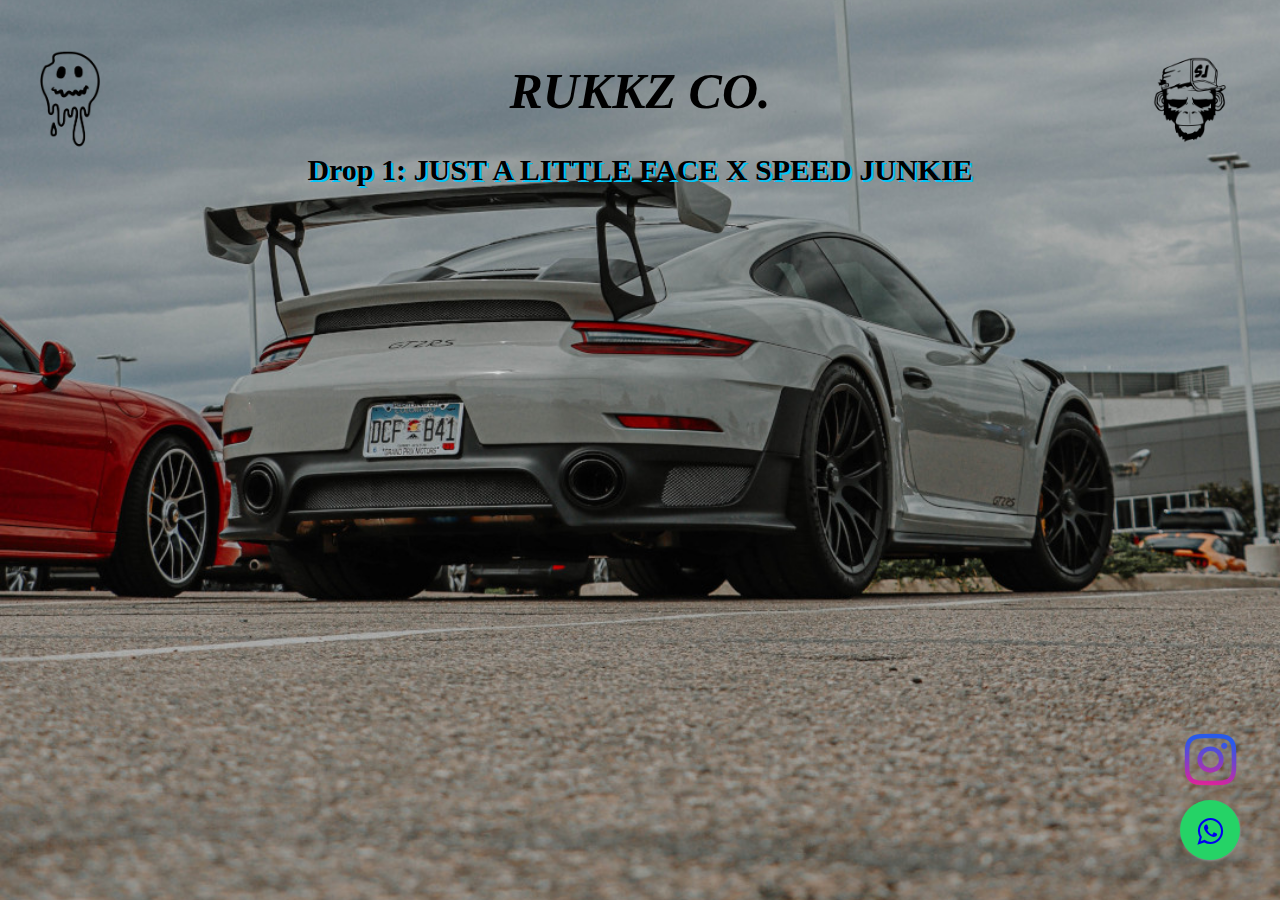
<file: index.html>
<!DOCTYPE html>
<html lang="pt-br">
<head>
    <meta charset="UTF-8">
    <meta http-equiv="X-UA-Compatible" content="IE=edge">
    <meta name="viewport" content="width=device-width, initial-scale=1.0">
    <link rel="shortcut icon" href="imagens/favicon.ico" type="image/x-icon">
    <title>Rukkz co.</title>
    <link href="style.css" rel="stylesheet" />
    <link rel="stylesheet" href="https://maxcdn.bootstrapcdn.com/font-awesome/4.5.0/css/font-awesome.min.css">
    <script src=""></script>
    <link href="https://cdnjs.cloudflare.com/ajax/libs/font-awesome/4.7.0/css/font-awesome.css" rel="stylesheet" />

</head>
<body>
    <h1 class="page-title"><em>RUKKZ CO.</em></h1>
    <h2 class="drop"><a href="drop1.html" style="color:black; text-decoration:none">Drop 1: JUST A LITTLE FACE X SPEED JUNKIE</a></h2>
    <img src="imagens/smile-rukkz.favicon.png" alt="" class="smile-rukkz"> 
    <img src="imagens/macaco.preto.png" alt="" class="sj">

<div class="btnwpp">
    <a href="https://wa.me/5511942363926"  target="_blank">
    <i style="margin-top:16px" class="fa fa-whatsapp"></i>
    </a>
</div>

<div class="btninsta">
    <a href="https://www.instagram.com/rukkzco/" target="_blank"><i class="fa fa-instagram" id="insta" aria-hidden="true"></i></a>
</div>
</body>
</html>
</file>
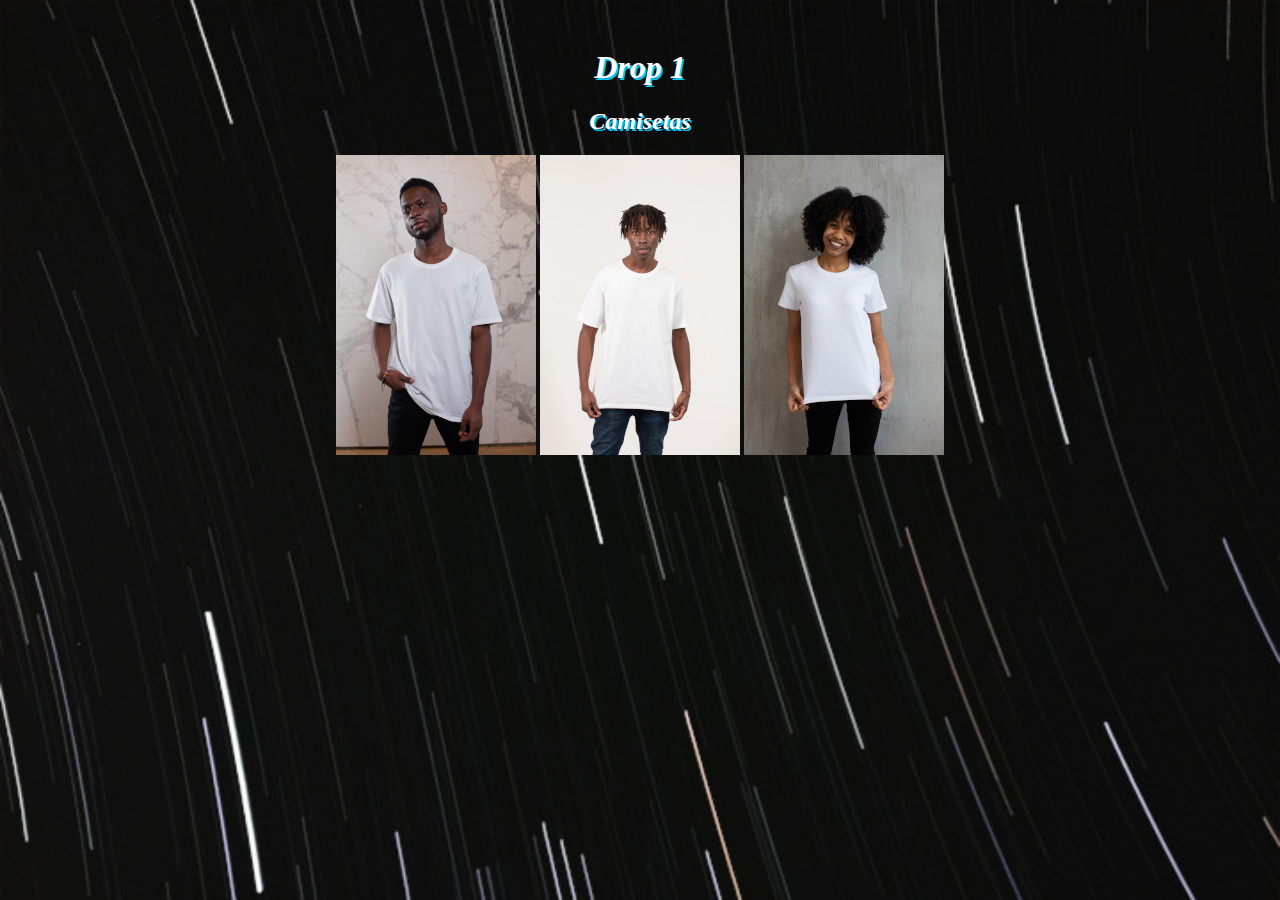
<file: drop1.html>
<!DOCTYPE html>
<html lang="pt-br">
<head>
    <meta charset="UTF-8">
    <meta http-equiv="X-UA-Compatible" content="IE=edge">
    <meta name="viewport" content="width=device-width, initial-scale=1.0">
    <link href="drop1.css" rel="stylesheet" />
    <title>Drop 1</title>
</head>
<body>
    
    <h1 class="drop1">Drop 1</h1>
    <h2>Camisetas</h2>
    <div class="fotos">
    <img src="imagens/model-masc.jpg" alt="tshirt-masc">
    <img src="imagens/model-masc2.jpg" alt="tshirt-masc2">
    <img src="imagens/model-fem.jpg" alt="tshirt-fem">
    
</div>
</body>
</html>
</file>
<file: style.css>
@import url(font/PlayfairDisplay-BlackItalic.ttf);

body {
    font-family: "PlayfairDisplay-BlackItalic.ttf", monospace;
    text-align: center;
    background-image: url(imagens/porsche-retrato.jpg);
    background-position: center;
    background-size: center ;
    background-repeat: no-repeat;
    background-size: 100%;
    color: #000000 ;
    text-align: center;
    padding: 20px;}
.page-title {
    color: #000,;
    font-family:"Playfair";
    font-size: 50px;
    text-shadow: #000000;
}
.drop {
    color: #000000;
    text-decoration: none;
    text-shadow: 2px 2px rgb(0, 198, 248) ;
    border-color: #ffffff;
    font-family:"Playfair";
    font-size: 30px;
    border-radius: 20px;
    
    
}
.smile-rukkz {
    width: 150px;
    position:fixed;
    width: 60px;
    height:100px;
    top: 50px;
    left:40px;  
}
.sj {
    width: 150px;
    position:fixed;
    width: 100px;
    height: 100px;
    top: 50px;
    right:40px;  
}
#insta {
    background: radial-gradient(circle at 30% 107%, #fdf497 0%, #fdf497 5%, #fd5949 45%, #d6249f 60%, #285AEB 90%);
  -webkit-background-clip: text;
  background-clip: text;
  -webkit-text-fill-color: transparent;
  position:fixed;
  width: 60px;
  height:130px;
  bottom:40px;
  right:40px;  
  font-size: 60px;
}
.btnwpp{
    position:fixed;
    width: 60px;
    height:60px;
    bottom:40px;
    right:40px;
    background-color:#25d366;
    color:#FFF;
    border-radius:50px;
    text-align:center;
    font-size:30px;
    box-shadow: 1px 1px 2px #888;
    z-index:1000;
}
</file>
<file: drop1.css>
@import url(font/PlayfairDisplay-BlackItalic.ttf);

body {
    font-family: "PlayfairDisplay-BlackItalic.ttf";
    text-align: center;
    background-image: url(imagens/black720.jpg);
    background-size: cover ; 
    background-position: top;
    background-repeat: no-repeat;
    color: #ffff;
    text-align: center;
    padding: 20px;}

h1,h2{
    color: rgb(255, 255, 255);
    font-family:"PlayfairDisplay-BlackItalic.ttf";
    font-style: italic;
    text-shadow: 2px 2px rgb(0, 198, 248);
}
.fotos{
    
}
</file>
